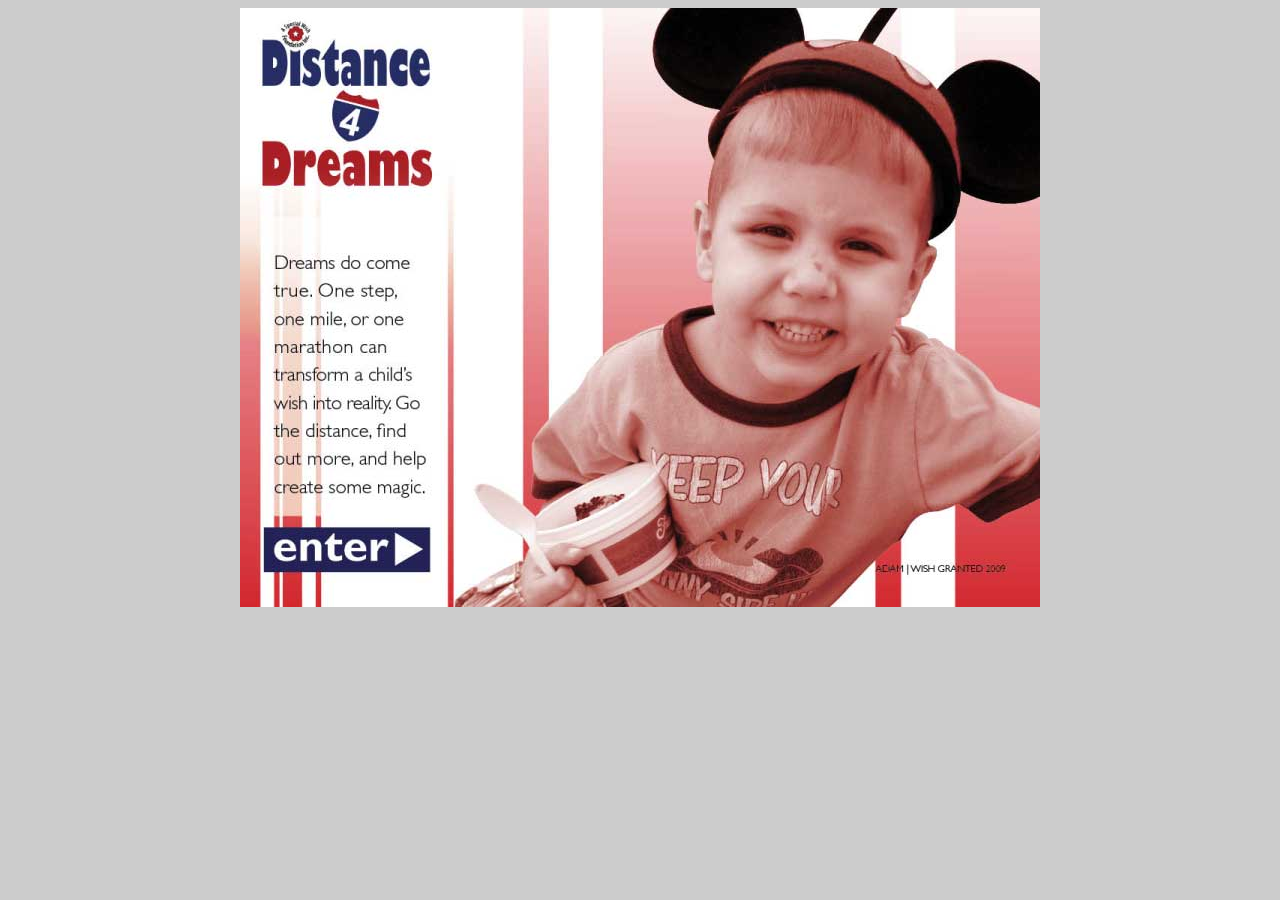
<file: index.html>
<!DOCTYPE html PUBLIC "-//W3C//DTD XHTML 1.0 Strict//EN" "http://www.w3.org/TR/xhtml1/DTD/xhtml1-strict.dtd">
<html xmlns="http://www.w3.org/1999/xhtml">
<head>
	<meta http-equiv="Content-Type" content="text/html; charset=utf-8" />
	<title>Distance 4 Dreams</title>
	<style type="text/css">
		body{text-align:center; background:#CCC; line-height:0;}
		img{border-style:none; float:left}
		div#main{margin:0px auto; width:800px; }
		.rollover{float:left; display:inline-block;}
		.rollover:hover img{visibility:hidden;}
	</style>
</head>

<body>
<div id="main">
	<img src="images/splash/splash01.jpg" />
	<img src="images/splash/splash02.jpg" />
	<img src="images/splash/splash03.jpg" />
	<img src="images/splash/splash04.jpg" />
	<img src="images/splash/splash05.jpg" />
	<img src="images/splash/splash06.jpg" />
	<img src="images/splash/splash07.jpg" />
	<img src="images/splash/splash08.jpg" />
	<img src="images/splash/splash09.jpg" />
	<img src="images/splash/splash10.jpg" />
	<img src="images/splash/splash11.jpg" />
	<img src="images/splash/splash12.jpg" />
	<a href="story/index.html" class="rollover" style="background-image:url(images/splash/button13.jpg);"><img src="images/splash/splash13.jpg" /></a>
	<img src="images/splash/splash14.jpg" />
	<img src="images/splash/splash15.jpg" />
	<img src="images/splash/splash16.jpg" />
</div>

<script type='text/javascript'>
var gaJsHost = ((&quot;https:&quot; == document.location.protocol) ? &quot;https://ssl.&quot; : &quot;http://www.&quot;);
document.write(unescape(&quot;%3Cscript src=&#39;&quot; + gaJsHost + &quot;google-analytics.com/ga.js&#39; type=&#39;text/javascript&#39;%3E%3C/script%3E&quot;));
</script>
<script type='text/javascript'>
try {
var pageTracker = _gat._getTracker(&quot;UA-13102713-1&quot;);
pageTracker._setDomainName(&quot;.distance4dreams.org&quot;);
pageTracker._trackPageview();
} catch(err) {}</script>

</body>
</html>
</file>
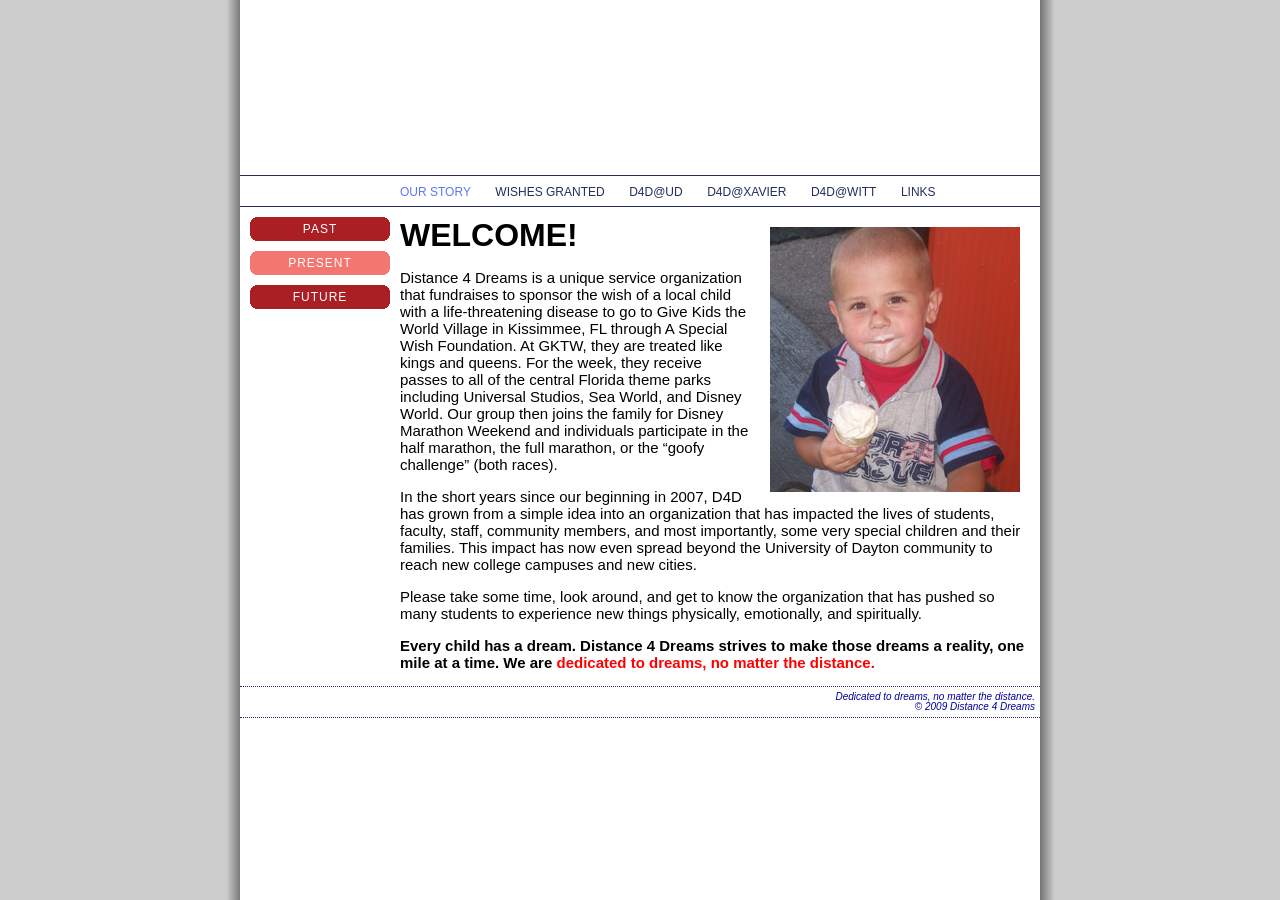
<file: story/index.html>
<!DOCTYPE HTML PUBLIC "-//W3C//DTD HTML 4.01//EN" "http://www.w3.org/TR/html4/strict.dtd">
<html>
<head>
    <meta http-equiv="Content-Type" content="text/html; charset=utf-8">
    <title>Distance 4 Dreams</title>
    <link href="../css/main.css" rel="stylesheet" type="text/css" media="all">
    <link href="../css/niftyCorners.css" rel="stylesheet" type="text/css" media="all">
    <script type="text/javascript" src="../css/niftyLayout.js"></script>
    <script type="text/javascript" src="../css/niftycube.js"></script>
    <script type="text/javascript" src="../css/headercycle.js"></script>
</head>

<body>
<div id="wrapper">
    <div id="header"></div>        
    <div id="top_nav">
         <ul>
            <li class="active"><a href="index.html">Our Story</a></li>
            <li><a href="../wishes/index.html">Wishes Granted</a></li>
            <li><a href="http://ud.distance4dreams.org">D4D@UD</a></li>
            <li><a href="http://xavier.distance4dreams.org">D4D@Xavier</a></li>            <li><a href="http://witt.distance4dreams.org">D4D@Witt</a></li>
            <li><a href="../links.html">Links</a></li>
        </ul>
    </div>
    <div id=side_nav>
        <ul>
            <li><a href="past.html">Past</a></li>
            <li class="active"><a href="index.html">Present</a></li>
            <li><a href="future.html">Future</a></li>
        </ul>
    </div>
	<div id="main">
        <img class="image_rt" src="present.jpg" />
		<h1>Welcome!</h1>
		<p>Distance 4 Dreams is a unique service organization that fundraises to sponsor the wish of a local child with a life-threatening disease to go to Give Kids the World Village in Kissimmee, FL through A Special Wish Foundation. At GKTW, they are treated like kings and queens. For the week, they receive passes to all of the central Florida theme parks including Universal Studios, Sea World, and Disney World. Our group then joins the family for Disney Marathon Weekend and individuals participate in the half marathon, the full marathon, or the “goofy challenge” (both races).</p>
		<p>In the short years since our beginning in 2007, D4D has grown from a simple idea into an organization that has impacted the lives of students, faculty, staff, community members, and most importantly, some very special children and their families. This impact has now even spread beyond the University of Dayton community to reach new college campuses and new cities. </p>
		<p>Please take some time, look around, and get to know the organization that has pushed so many students to experience new things physically, emotionally, and spiritually.</p>
		<p style="font-weight:bold;">Every child has a dream. Distance 4 Dreams strives to make those dreams a reality, one mile at a time. We are <span style="color:#F00;">dedicated to dreams, no matter the distance.</span></p>
	</div>    
    <div id="footer">
        <p>Dedicated to dreams, no matter the distance.</p>
        <p>&copy; 2009 Distance 4 Dreams</p>
    </div>
</div>

<script type='text/javascript'>
var gaJsHost = ((&quot;https:&quot; == document.location.protocol) ? &quot;https://ssl.&quot; : &quot;http://www.&quot;);
document.write(unescape(&quot;%3Cscript src=&#39;&quot; + gaJsHost + &quot;google-analytics.com/ga.js&#39; type=&#39;text/javascript&#39;%3E%3C/script%3E&quot;));
</script>
<script type='text/javascript'>
try {
var pageTracker = _gat._getTracker(&quot;UA-13102713-1&quot;);
pageTracker._setDomainName(&quot;.distance4dreams.org&quot;);
pageTracker._trackPageview();
} catch(err) {}</script>

</body>
</html>
</file>
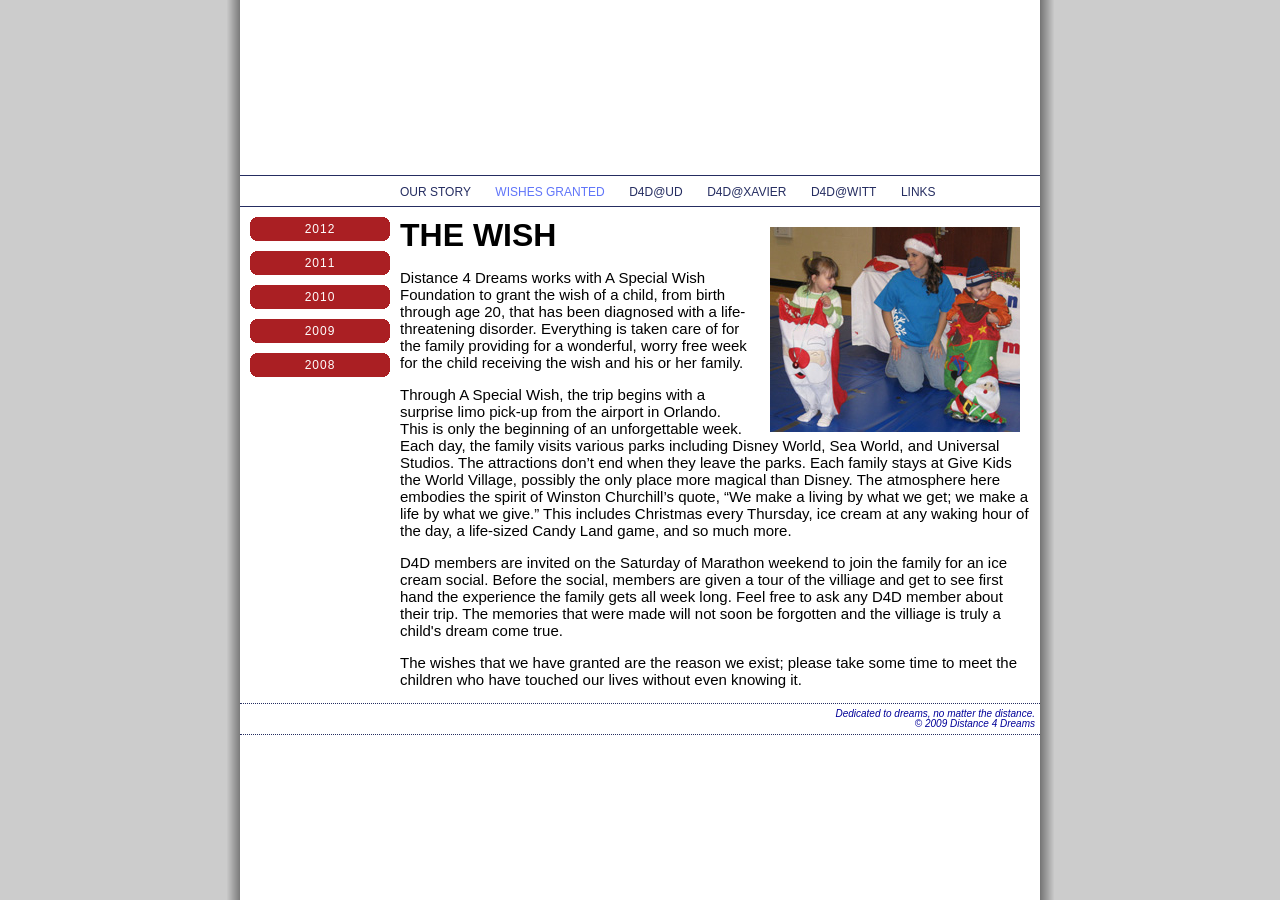
<file: wishes/index.html>
<!DOCTYPE html PUBLIC "-//W3C//DTD XHTML 1.0 Strict//EN" "http://www.w3.org/TR/xhtml1/DTD/xhtml1-strict.dtd">
<html xmlns="http://www.w3.org/1999/xhtml">
<head>
    <meta http-equiv="Content-Type" content="text/html; charset=utf-8" />
    <title>Distance 4 Dreams</title>
      <link href="../css/main.css" rel="stylesheet" type="text/css" media="all" />
    <link href="../css/niftyCorners.css" rel="stylesheet" type="text/css" media="all" />
    <script type="text/javascript" src="../css/niftyLayout.js"></script>
    <script type="text/javascript" src="../css/niftycube.js"></script>
    <script type="text/javascript" src="../css/headercycle.js"></script>
</head>

<body>
<div id="wrapper">
    <div id="header"></div>        
    <div id="top_nav">
         <ul>
           <li><a href="../story/index.html">Our Story</a></li>
          <li class="active"><a href="index.html">Wishes Granted</a></li>
            <li><a href="http://ud.distance4dreams.org">D4D@UD</a></li>
            <li><a href="http://xavier.distance4dreams.org">D4D@Xavier</a></li>            <li><a href="http://witt.distance4dreams.org">D4D@Witt</a></li>
            <li><a href="../links.html">Links</a></li>
        </ul>
</div>
    <div id="side_nav">
        <ul>
            <li><a href="2012.html">2012</a></li>
            <li><a href="2011.html">2011</a></li>
            <li><a href="2010.html">2010</a></li>
            <li><a href="2009.html">2009</a></li>
            <li><a href="2008.html">2008</a></li>
        </ul>
    </div>
    <div id="main">
        <img class="image_rt" src="images/root.jpg" />
		<h1>The Wish</h1>
		<p>Distance 4 Dreams works with A Special Wish Foundation to grant the wish of a child, from birth through age 20, that has been diagnosed with a life-threatening disorder. Everything is taken care of for the family providing for a wonderful, worry free week for the child receiving the  wish and his or her family.</p>
		<p>Through A Special Wish, the trip begins with a surprise limo pick-up from the airport in Orlando. This is only the beginning of an unforgettable week. Each day, the family visits various parks including Disney World, Sea World, and Universal Studios. The attractions don’t end when they leave the parks. Each family stays at Give Kids the World Village, possibly the only place more magical than Disney. The atmosphere here embodies the spirit of Winston Churchill’s quote, “We make a living by what we get; we make a life by what we give.” This includes Christmas every Thursday, ice cream at any waking hour of the day, a life-sized Candy Land game, and so much more.</p>
		<p>D4D members are invited on the Saturday of Marathon weekend to join the family for an ice cream social. Before the social, members are given a tour of the villiage and get to see first hand the experience the family gets all week long. Feel free to ask any D4D member about their trip. The memories that were made will not soon be forgotten and the villiage is truly a child's dream come true.</p>
		<p>The wishes that we have granted are the reason we exist; please take some time to meet the children who have touched our lives without even knowing it.</p>
    </div>
    <div id="footer">
        <p>Dedicated to dreams, no matter the distance.</p>
        <p>&copy; 2009 Distance 4 Dreams</p>
    </div>
</div>

<script type='text/javascript'>
var gaJsHost = ((&quot;https:&quot; == document.location.protocol) ? &quot;https://ssl.&quot; : &quot;http://www.&quot;);
document.write(unescape(&quot;%3Cscript src=&#39;&quot; + gaJsHost + &quot;google-analytics.com/ga.js&#39; type=&#39;text/javascript&#39;%3E%3C/script%3E&quot;));
</script>
<script type='text/javascript'>
try {
var pageTracker = _gat._getTracker(&quot;UA-13102713-1&quot;);
pageTracker._setDomainName(&quot;.distance4dreams.org&quot;);
pageTracker._trackPageview();
} catch(err) {}</script>

</body>
</html>
</file>
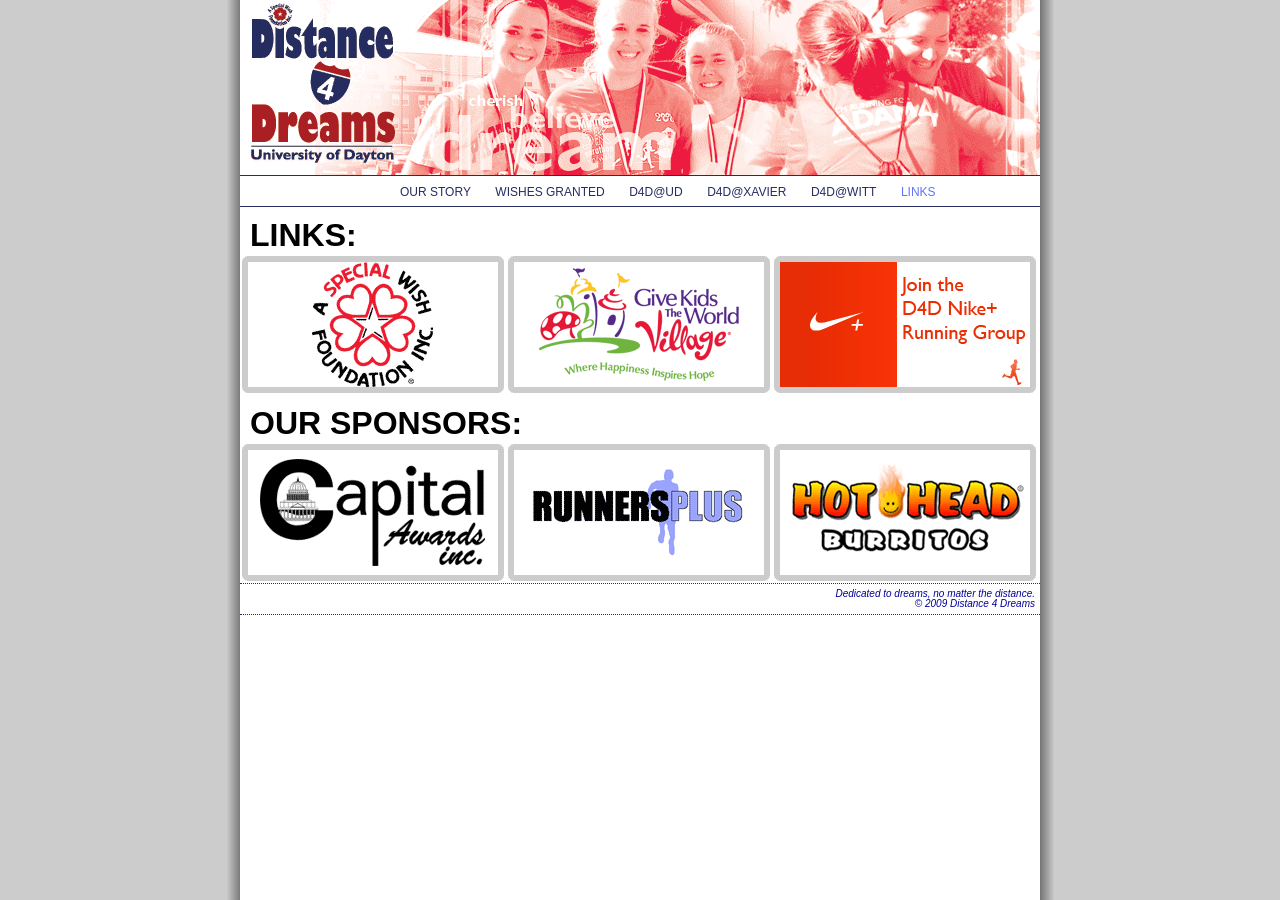
<file: links.html>
<!DOCTYPE html PUBLIC "-//W3C//DTD XHTML 1.0 Strict//EN" "http://www.w3.org/TR/xhtml1/DTD/xhtml1-strict.dtd">
<html xmlns="http://www.w3.org/1999/xhtml">
<head>
    <meta http-equiv="Content-Type" content="text/html; charset=utf-8" />
    <title>Distance 4 Dreams</title>
    <link href="css/main.css" rel="stylesheet" type="text/css" media="all" />
    <link href="css/niftyCorners.css" rel="stylesheet" type="text/css" media="all" />
    <script type="text/javascript" src="css/niftycube.js"></script>
    <script type="text/javascript">
	    function swapPic()
     		{
		    if(document.getElementById)
                 {
                 var thePicture=document.getElementById("header");
                 var picPath="images/header"+rnd(6)+".png";
                 thePicture.style.background="url("+picPath+")";
                 }
		     }
     
		function rnd(n)
	     {
    		 return Math.floor(Math.random() * n) + 1;
	     }
    </script>
	<script type="text/javascript">
		window.onload=function(){
		Nifty("div#links a")
		swapPic()
		};
	</script>
    <style type="text/css">
		div#links h1 { clear:both; padding:10px 0 0 10px;}
		div#links a {
			margin: 2px;
			padding: 6px;
			background: #CCC;
			list-style-type: none;
			float: left;
			line-height:0;
			width:250px; height:137px;
			}
	</style>
</head>

<body>
<div id="wrapper">
    <div id="header"></div>        
    <div id="top_nav">
         <ul>
             <li><a href="story/index.html">Our Story</a></li>
             <li><a href="wishes/index.html">Wishes Granted</a></li>
             <li><a href="http://ud.distance4dreams.org">D4D@UD</a></li>
            <li><a href="http://xavier.distance4dreams.org">D4D@Xavier</a></li>
             <li><a href="http://witt.distance4dreams.org">D4D@Witt</a></li>
             <li class="active"><a href="links.html">Links</a></li>
        </ul>
    </div>
    <div id="links">
		<h1>Links:</h1>
			<a href="http://www.aspecialwish.org"><img src="images/logos/asw.png" alt="A Special Wish" /></a>
			<a href="http://www.gktw.org"><img src="images/logos/gktwVillageLogo.png" alt="Give Kids the World" /></a>
			<a href="http://nikerunning.nike.com/nikeplus/?l=teams,747839212"><img src="images/logos/nike+.png" alt="Nike+" /></a>
		<h1>Our Sponsors:</h1>
			<a href="http://www.capital-awards.com/about_us.html"><img src="images/logos/capitalawards.png" alt="Capital Awards, Inc" /></a>
			<a href="http://www.runnersplus.com"><img src="images/logos/runnersplus.png" alt="Runners Plus" /></a>
			<a href="http://www.hotheadburritos.com"><img src="images/logos/HHB.png" alt="Hot Head Burritos" /></a>
    </div>
    <div id="footer">
        <p>Dedicated to dreams, no matter the distance.</p>
        <p>&copy; 2009 Distance 4 Dreams</p>
    </div>
</div>

<script type='text/javascript'>
var gaJsHost = ((&quot;https:&quot; == document.location.protocol) ? &quot;https://ssl.&quot; : &quot;http://www.&quot;);
document.write(unescape(&quot;%3Cscript src=&#39;&quot; + gaJsHost + &quot;google-analytics.com/ga.js&#39; type=&#39;text/javascript&#39;%3E%3C/script%3E&quot;));
</script>
<script type='text/javascript'>
try {
var pageTracker = _gat._getTracker(&quot;UA-13102713-1&quot;);
pageTracker._setDomainName(&quot;.distance4dreams.org&quot;);
pageTracker._trackPageview();
} catch(err) {}</script>

</body>
</html>
</file>
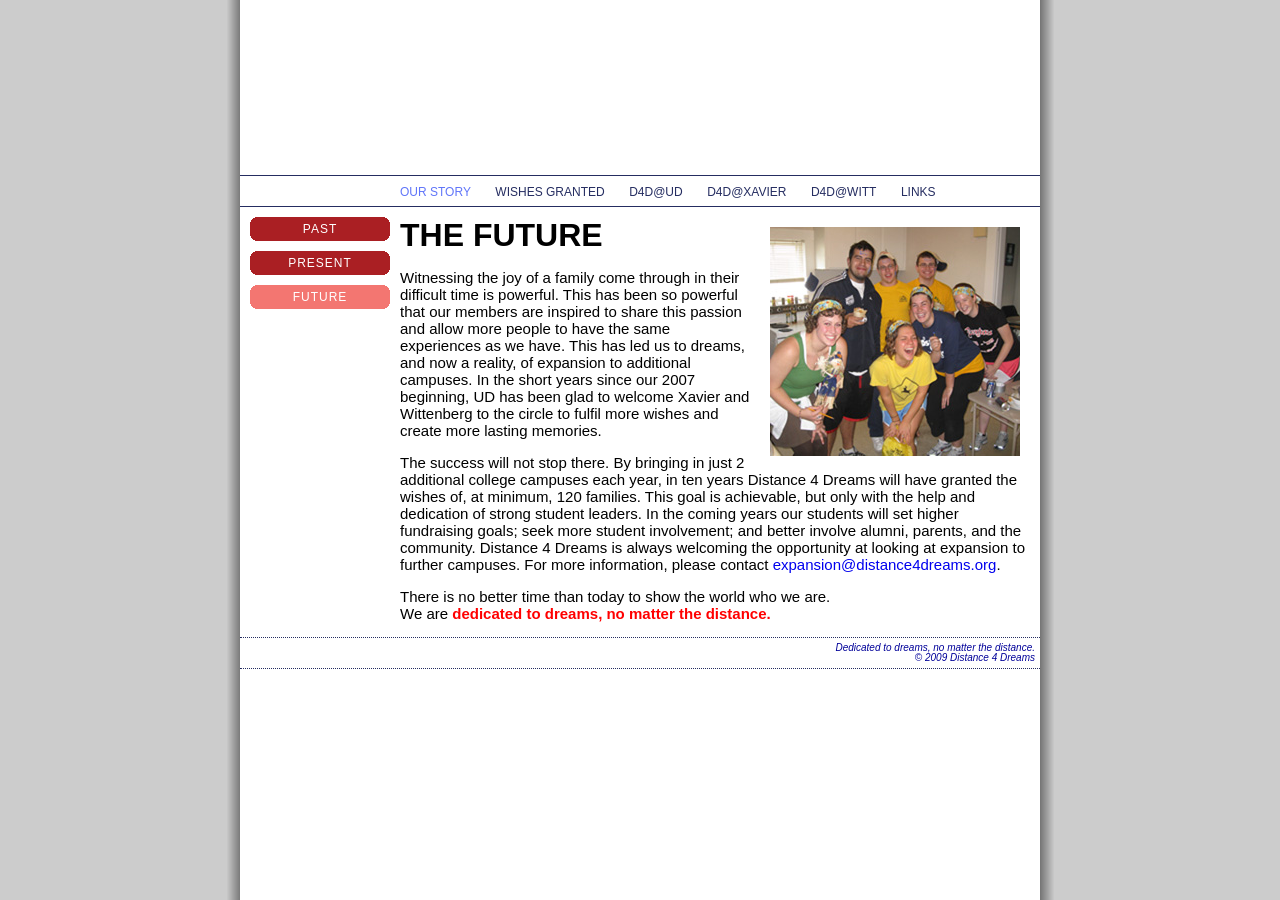
<file: story/future.html>
<!DOCTYPE HTML PUBLIC "-//W3C//DTD HTML 4.01//EN" "http://www.w3.org/TR/html4/strict.dtd">
<html>
<head>
    <meta http-equiv="Content-Type" content="text/html; charset=utf-8">
    <title>Distance 4 Dreams</title>
    <link href="../css/main.css" rel="stylesheet" type="text/css" media="all">
    <link href="../css/niftyCorners.css" rel="stylesheet" type="text/css" media="all">
    <script type="text/javascript" src="../css/niftyLayout.js"></script>
    <script type="text/javascript" src="../css/niftycube.js"></script>
    <script type="text/javascript" src="../css/headercycle.js"></script>

</head>

<body>
<div id="wrapper">
    <div id="header"></div>        
    <div id="top_nav">
         <ul>
            <li class="active"><a href="index.html">Our Story</a></li>
            <li><a href="../wishes/index.html">Wishes Granted</a></li>
            <li><a href="http://ud.distance4dreams.org">D4D@UD</a></li>
            <li><a href="http://xavier.distance4dreams.org">D4D@Xavier</a></li>            <li><a href="http://witt.distance4dreams.org">D4D@Witt</a></li>
            <li><a href="../links.html">Links</a></li>
        </ul>
    </div>
    <div id=side_nav>
        <ul>
            <li><a href="past.html">Past</a></li>
            <li><a href="index.html">Present</a></li>
            <li class="active"><a href="future.html">Future</a></li>
        </ul>
    </div>
    <div id="main">
		<img class="image_rt" src="future.jpg" />
		<h1>The Future</h1>
		<p>Witnessing the joy of a family come through in their difficult time is powerful. This has been so powerful that our members are inspired to share this passion and allow more people to have the same experiences as we have. This has led us to dreams, and now a reality, of expansion to additional campuses. In the short years since our 2007 beginning, UD has been glad to welcome Xavier and Wittenberg to the circle to fulfil more wishes and create more lasting memories.</p>
		<p>The success will not stop there. By bringing in just 2 additional college campuses each year, in ten years Distance 4 Dreams will have granted the wishes of, at minimum, 120 families. This goal is achievable, but only with the help and dedication of strong student leaders. In the coming years our students will set higher fundraising goals; seek more student involvement; and better involve alumni, parents, and the community. Distance 4 Dreams is always welcoming the opportunity at looking at expansion to further campuses. For more information, please contact <a href="mailto:expansion@distance4dreams.org?subject=Interested%20New%20Campus%20for%20D4D">expansion@distance4dreams.org</a>.</p>
		<p>There is no better time than today to show the world who we are.<br /> We are <span style="color:#F00; font-weight:bold;">dedicated to dreams, no matter the distance.</span></p>
    </div>    
    <div id="footer">
        <p>Dedicated to dreams, no matter the distance.</p>
        <p>&copy; 2009 Distance 4 Dreams</p>
    </div>
</div>

<script type='text/javascript'>
var gaJsHost = ((&quot;https:&quot; == document.location.protocol) ? &quot;https://ssl.&quot; : &quot;http://www.&quot;);
document.write(unescape(&quot;%3Cscript src=&#39;&quot; + gaJsHost + &quot;google-analytics.com/ga.js&#39; type=&#39;text/javascript&#39;%3E%3C/script%3E&quot;));
</script>
<script type='text/javascript'>
try {
var pageTracker = _gat._getTracker(&quot;UA-13102713-1&quot;);
pageTracker._setDomainName(&quot;.distance4dreams.org&quot;);
pageTracker._trackPageview();
} catch(err) {}</script>

</body>
</html>
</file>
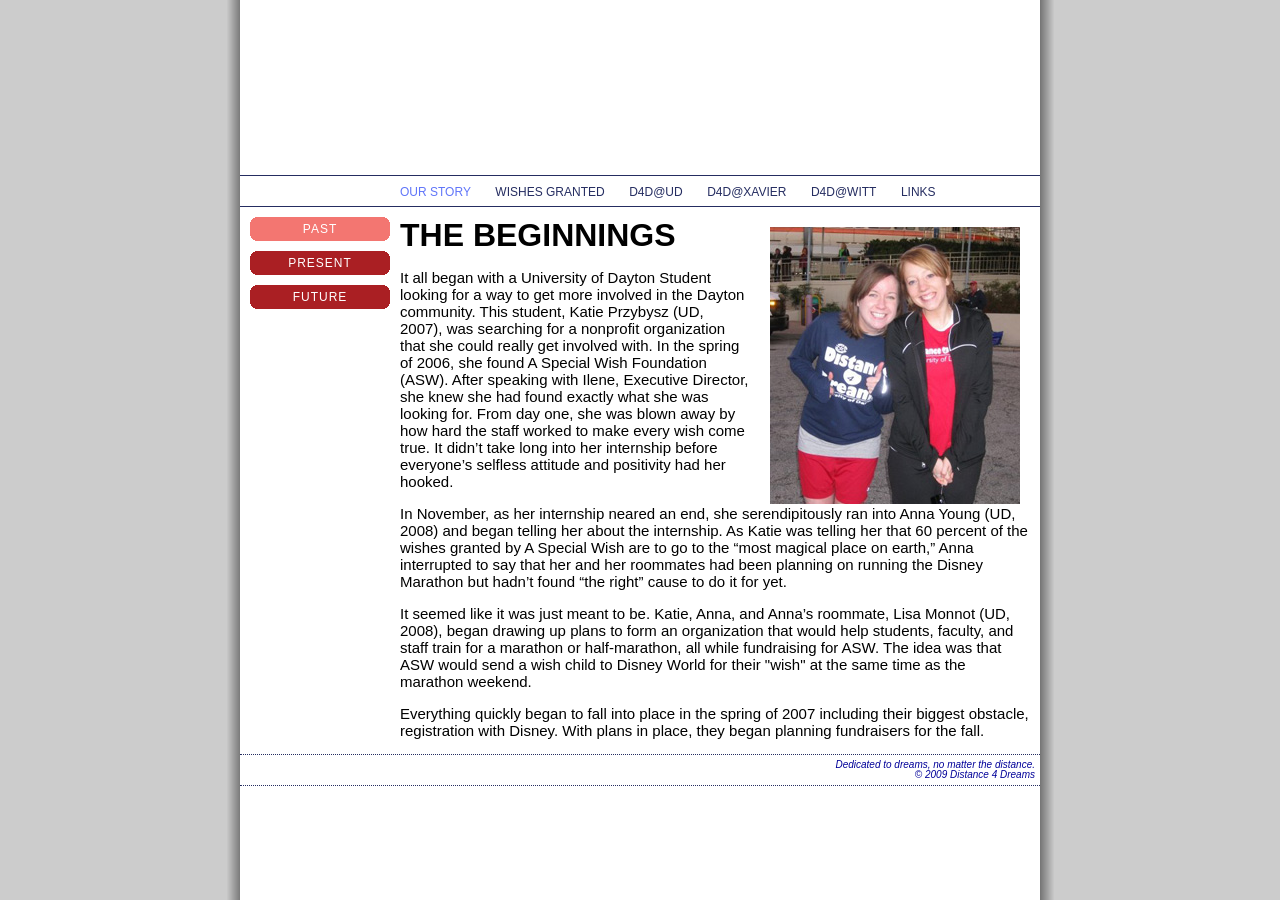
<file: story/past.html>
<!DOCTYPE html PUBLIC "-//W3C//DTD XHTML 1.0 Strict//EN" "http://www.w3.org/TR/xhtml1/DTD/xhtml1-strict.dtd">
<html xmlns="http://www.w3.org/1999/xhtml">
<head>
    <meta http-equiv="Content-Type" content="text/html; charset=utf-8" />
    <title>Distance 4 Dreams</title>
    <link href="../css/main.css" rel="stylesheet" type="text/css" media="all" />
    <link href="../css/niftyCorners.css" rel="stylesheet" type="text/css" media="all" />
    <script type="text/javascript" src="../css/niftyLayout.js"></script>
    <script type="text/javascript" src="../css/niftycube.js"></script>
    <script type="text/javascript" src="../css/headercycle.js"></script>
</head>

<body>
<div id="wrapper">
    <div id="header"></div>        
    <div id="top_nav">
         <ul>
            <li class="active"><a href="index.html">Our Story</a></li>
            <li><a href="../wishes/index.html">Wishes Granted</a></li>
            <li><a href="http://ud.distance4dreams.org">D4D@UD</a></li>
            <li><a href="http://xavier.distance4dreams.org">D4D@Xavier</a></li>            <li><a href="http://witt.distance4dreams.org">D4D@Witt</a></li>
            <li><a href="../links.html">Links</a></li>
        </ul>
    </div>
    <div id="side_nav">
        <ul>
            <li class="active"><a href="past.html">Past</a></li>
            <li><a href="index.html">Present</a></li>
            <li><a href="future.html">Future</a></li>
        </ul>
    </div>
    <div id="main">
		<img class="image_rt" src="past.jpg" />
		<h1>The Beginnings</h1>
		<p>It all began with a University of Dayton Student looking for a way to get more involved in the Dayton community. This student, Katie Przybysz (UD, 2007), was searching for a nonprofit organization that she could really get involved with. In the spring of 2006, she found A Special Wish Foundation (ASW). After speaking with Ilene, Executive Director, she knew she had found exactly what she was looking for. From day one, she was blown away by how hard the staff worked to make every wish come true. It didn’t take long into her internship before everyone’s selfless attitude and positivity had her hooked.</p>
		<p>In November, as her internship neared an end, she serendipitously ran into Anna Young (UD, 2008) and began telling her about the internship. As Katie was telling her that 60 percent of the wishes granted by A Special Wish are to go to the “most magical place on earth,” Anna interrupted to say that her and her roommates had been planning on running the Disney Marathon but hadn’t found “the right” cause to do it for yet.</p>
		<p>It seemed like it was just meant to be. Katie, Anna, and Anna’s roommate, Lisa Monnot (UD, 2008), began drawing up plans to form an organization that would help students, faculty, and staff train for a marathon or half-marathon, all while fundraising for ASW. The idea was that ASW would send a wish child to Disney World for their &quot;wish&quot; at the same time as the marathon weekend.</p>
		<p>Everything quickly began to fall into place in the spring of 2007 including their biggest obstacle, registration with Disney. With plans in place, they began planning fundraisers for the fall.</p>

    </div>    
    <div id="footer">
        <p>Dedicated to dreams, no matter the distance.</p>
        <p>&copy; 2009 Distance 4 Dreams</p>
    </div>
</div>

<script type='text/javascript'>
var gaJsHost = ((&quot;https:&quot; == document.location.protocol) ? &quot;https://ssl.&quot; : &quot;http://www.&quot;);
document.write(unescape(&quot;%3Cscript src=&#39;&quot; + gaJsHost + &quot;google-analytics.com/ga.js&#39; type=&#39;text/javascript&#39;%3E%3C/script%3E&quot;));
</script>
<script type='text/javascript'>
try {
var pageTracker = _gat._getTracker(&quot;UA-13102713-1&quot;);
pageTracker._setDomainName(&quot;.distance4dreams.org&quot;);
pageTracker._trackPageview();
} catch(err) {}</script>

</body>
</html>
</file>
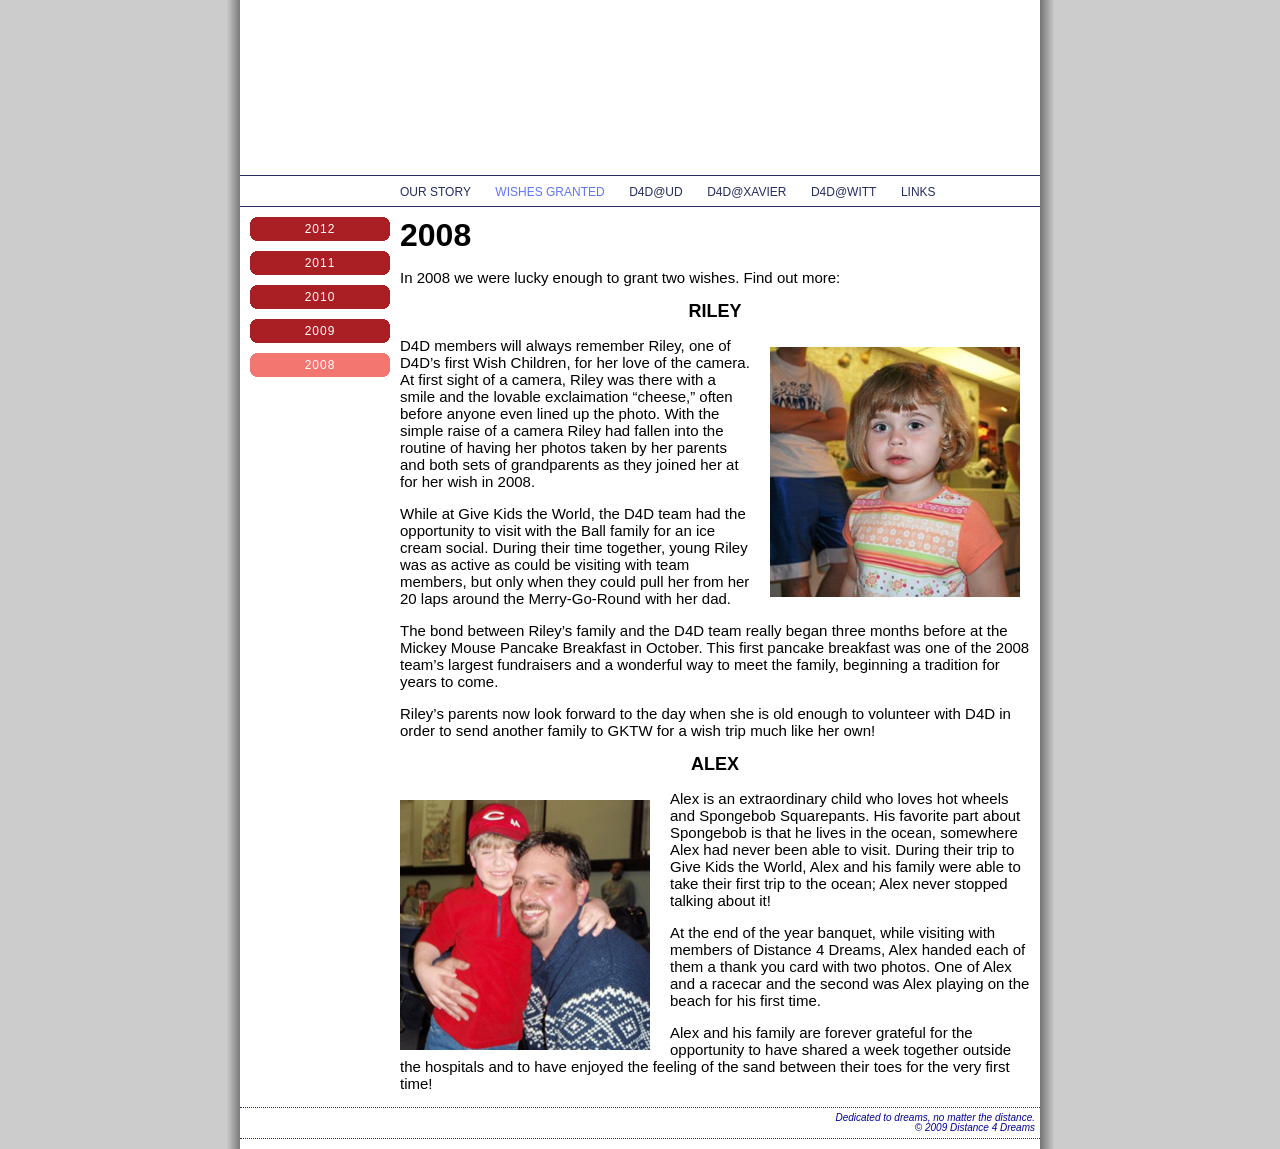
<file: wishes/2008.html>
<!DOCTYPE html PUBLIC "-//W3C//DTD XHTML 1.0 Strict//EN" "http://www.w3.org/TR/xhtml1/DTD/xhtml1-strict.dtd">
<html xmlns="http://www.w3.org/1999/xhtml">
<head>
    <meta http-equiv="Content-Type" content="text/html; charset=utf-8" />
    <title>Distance 4 Dreams</title>
    <link href="../css/main.css" rel="stylesheet" type="text/css" media="all" />
    <link href="../css/niftyCorners.css" rel="stylesheet" type="text/css" media="all" />
    <script type="text/javascript" src="../css/niftyLayout.js"></script>
    <script type="text/javascript" src="../css/niftycube.js"></script>
    <script type="text/javascript" src="../css/headercycle.js"></script>
</head>

<body>
<div id="wrapper">
    <div id="header"></div>        
    <div id="top_nav">
        <ul>
            <li><a href="../story/index.html">Our Story</a></li>
            <li class="active"><a href="index.html">Wishes Granted</a></li>
            <li><a href="http://ud.distance4dreams.org">D4D@UD</a></li>
            <li><a href="http://xavier.distance4dreams.org">D4D@Xavier</a></li>            <li><a href="http://witt.distance4dreams.org">D4D@Witt</a></li>
            <li><a href="../links.html">Links</a></li>
        </ul>
    </div>
    <div id="side_nav">
        <ul>
            <li><a href="2012.html">2012</a></li>
            <li><a href="2011.html">2011</a></li>
            <li><a href="2010.html">2010</a></li>
            <li><a href="2009.html">2009</a></li>
            <li class="active"><a href="2008.html">2008</a></li>
        </ul>
    </div>
    <div id="main">
        <h1>2008</h1>
        <p>In 2008 we were lucky enough to grant two wishes. Find out more:</p>
        <ul>
        <li>
            <h2>Riley</h2>
            <img class="image_rt" src="images/wish2008b.jpg" />
            <p>D4D members will always remember Riley, one of D4D’s first Wish Children, for her love of the camera. At first sight of a camera, Riley was there with a smile and the lovable exclaimation “cheese,” often before anyone even lined up the photo. With the simple raise of a camera Riley had fallen into the routine of having her photos taken by her parents and both sets of grandparents as they joined her at for her wish in 2008.</p>
			<p>While at Give Kids the World, the D4D team had the opportunity to visit with the Ball family for an ice cream social. During their time together, young Riley was as active as could be visiting with team members, but only when they could pull her from her 20 laps around the Merry-Go-Round with her dad.</p>
			<p>The bond between Riley’s family and the D4D team really began three months before at the Mickey Mouse Pancake Breakfast in October. This first pancake breakfast was one of the 2008 team’s largest fundraisers and a wonderful way to meet the family, beginning a tradition for years to come.</p>
			<p>Riley’s parents now look forward to the day when she is old enough to volunteer with D4D in order to send another family to GKTW for a wish trip much like her own!</p>
        </li>
        <li>
            <h2>Alex</h2>
            <img class="image_lt" src="images/wish2008a.jpg" />
            <p>Alex is an extraordinary child who loves hot wheels and Spongebob Squarepants. His favorite part about Spongebob is that he lives in the ocean, somewhere Alex had never been able to visit. During their trip to Give Kids the World, Alex and his family were able to take their first trip to the ocean; Alex never stopped talking about it!</p>
			<p>At the end of the year banquet, while visiting with members of Distance 4 Dreams, Alex handed each of them a thank you card with two photos. One of Alex and a racecar and the second was Alex playing on the beach for his first time.</p>
			<p>Alex and his family are forever grateful for the opportunity to have shared a week together outside the hospitals and to have enjoyed the feeling of the sand between their toes for the very first time!</p>
        </li>
        </ul>
    </div>
    <div id="footer">
        <p>Dedicated to dreams, no matter the distance.</p>
        <p>&copy; 2009 Distance 4 Dreams</p>
    </div>
</div>

<script type='text/javascript'>
var gaJsHost = ((&quot;https:&quot; == document.location.protocol) ? &quot;https://ssl.&quot; : &quot;http://www.&quot;);
document.write(unescape(&quot;%3Cscript src=&#39;&quot; + gaJsHost + &quot;google-analytics.com/ga.js&#39; type=&#39;text/javascript&#39;%3E%3C/script%3E&quot;));
</script>
<script type='text/javascript'>
try {
var pageTracker = _gat._getTracker(&quot;UA-13102713-1&quot;);
pageTracker._setDomainName(&quot;.distance4dreams.org&quot;);
pageTracker._trackPageview();
} catch(err) {}</script>

</body>
</html>
</file>
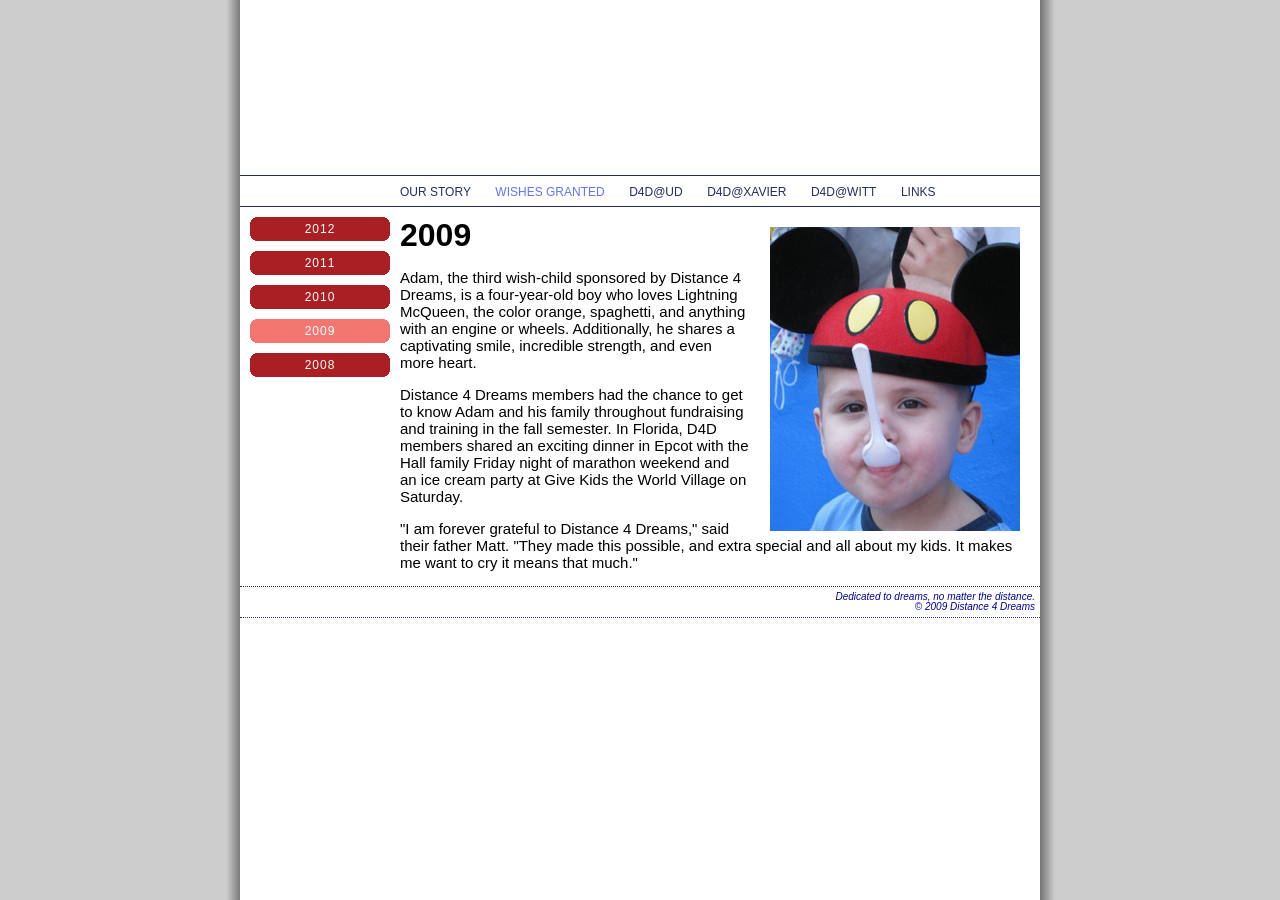
<file: wishes/2009.html>
<!DOCTYPE html PUBLIC "-//W3C//DTD XHTML 1.0 Strict//EN" "http://www.w3.org/TR/xhtml1/DTD/xhtml1-strict.dtd">
<html xmlns="http://www.w3.org/1999/xhtml">
<head>
    <meta http-equiv="Content-Type" content="text/html; charset=utf-8" />
    <title>Distance 4 Dreams</title>
      <link href="../css/main.css" rel="stylesheet" type="text/css" media="all" />
    <link href="../css/niftyCorners.css" rel="stylesheet" type="text/css" media="all" />
    <script type="text/javascript" src="../css/niftyLayout.js"></script>
    <script type="text/javascript" src="../css/niftycube.js"></script>
    <script type="text/javascript" src="../css/headercycle.js"></script>
</head>

<body>
<div id="wrapper">
    <div id="header"></div>        
    <div id="top_nav">
         <ul>
             <li><a href="../story/index.html">Our Story</a></li>
             <li class="active"><a href="index.html">Wishes Granted</a></li>
             <li><a href="http://ud.distance4dreams.org">D4D@UD</a></li>
            <li><a href="http://xavier.distance4dreams.org">D4D@Xavier</a></li>            <li><a href="http://witt.distance4dreams.org">D4D@Witt</a></li>
             <li><a href="../links.html">Links</a></li>
        </ul>
       </div>
    <div id="side_nav">
        <ul>
             <li><a href="2012.html">2012</a></li>
             <li><a href="2011.html">2011</a></li>
             <li><a href="2010.html">2010</a></li>
             <li class="active"><a href="2009.html">2009</a></li>
             <li><a href="2008.html">2008</a></li>
        </ul>
    </div>
    <div id="main">
		<img class="image_rt" src="images/wish2009.jpg" />
        <h1>2009</h1>
        <p>Adam, the third wish-child sponsored by Distance 4 Dreams, is a four-year-old boy who loves Lightning McQueen, the color orange, spaghetti, and anything with an engine or wheels.  Additionally, he shares a captivating smile, incredible strength, and even more heart.</p>
		<p>Distance 4 Dreams members had the chance to get to know Adam and his family throughout fundraising and training in the fall semester.  In Florida, D4D members shared an exciting dinner in Epcot with the Hall family Friday night of marathon weekend and an ice cream party at Give Kids the World Village on Saturday. </p>
<p>&quot;I am forever grateful to Distance 4 Dreams,&quot; said their father Matt. &quot;They made this possible, and extra special and all about my kids. It makes me want to cry it means that much.&quot;</p>
    </div>
    <div id="footer">
        <p>Dedicated to dreams, no matter the distance.</p>
        <p>&copy; 2009 Distance 4 Dreams</p>
    </div>
</div>

<script type='text/javascript'>
var gaJsHost = ((&quot;https:&quot; == document.location.protocol) ? &quot;https://ssl.&quot; : &quot;http://www.&quot;);
document.write(unescape(&quot;%3Cscript src=&#39;&quot; + gaJsHost + &quot;google-analytics.com/ga.js&#39; type=&#39;text/javascript&#39;%3E%3C/script%3E&quot;));
</script>
<script type='text/javascript'>
try {
var pageTracker = _gat._getTracker(&quot;UA-13102713-1&quot;);
pageTracker._setDomainName(&quot;.distance4dreams.org&quot;);
pageTracker._trackPageview();
} catch(err) {}</script>

</body>
</html>
</file>
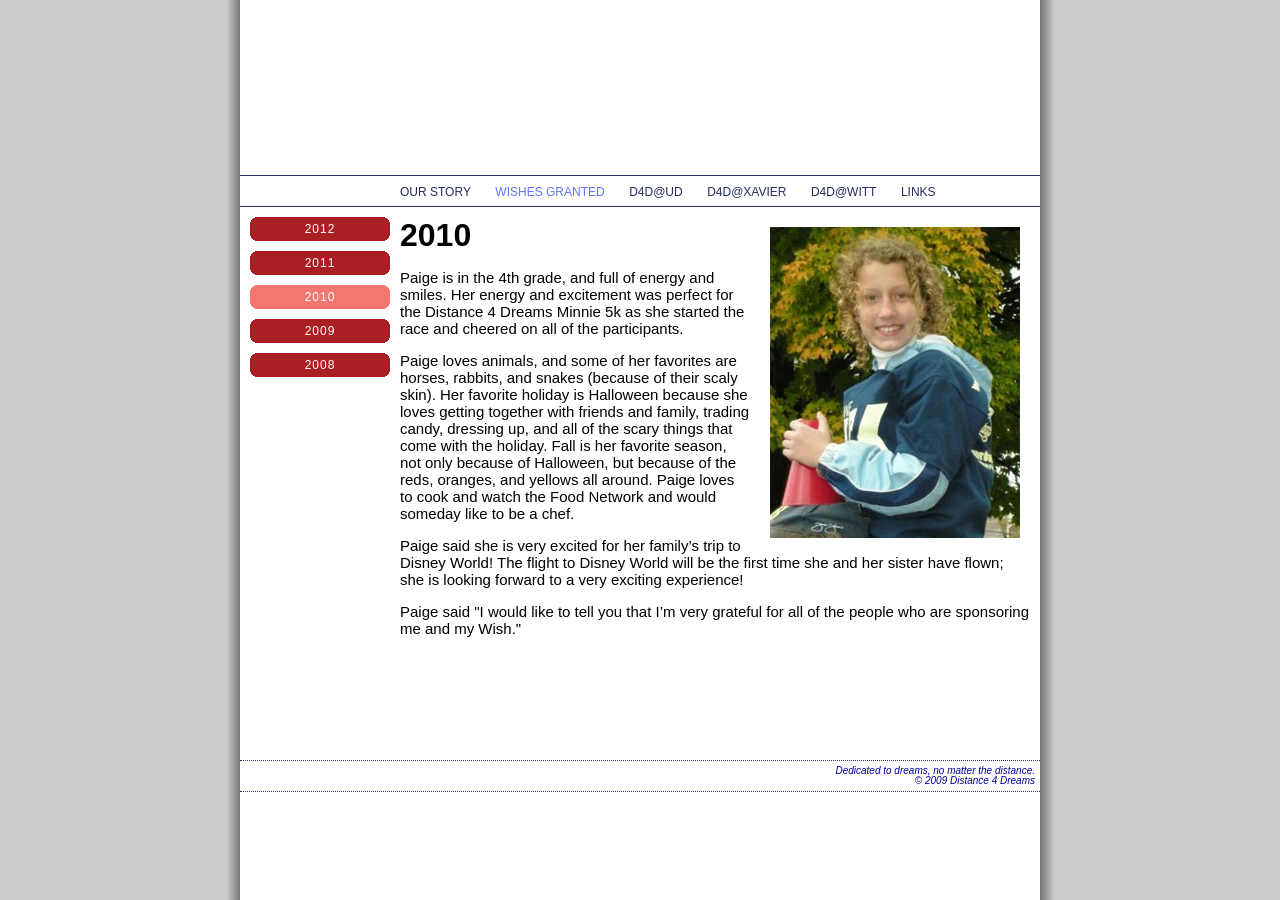
<file: wishes/2010.html>
<!DOCTYPE html PUBLIC "-//W3C//DTD XHTML 1.0 Strict//EN" "http://www.w3.org/TR/xhtml1/DTD/xhtml1-strict.dtd">
<html xmlns="http://www.w3.org/1999/xhtml">
<head>
    <meta http-equiv="Content-Type" content="text/html; charset=utf-8" />
    <title>Distance 4 Dreams</title>
      <link href="../css/main.css" rel="stylesheet" type="text/css" media="all" />
    <link href="../css/niftyCorners.css" rel="stylesheet" type="text/css" media="all" />
    <script type="text/javascript" src="../css/niftyLayout.js"></script>
    <script type="text/javascript" src="../css/niftycube.js"></script>
    <script type="text/javascript" src="../css/headercycle.js"></script>
</head>

<body>
<div id="wrapper">
    <div id="header"></div>        
    <div id="top_nav">
         <ul>
            <li><a href="../story/index.html">Our Story</a></li>
            <li class="active"><a href="index.html">Wishes Granted</a></li>
            <li><a href="http://ud.distance4dreams.org">D4D@UD</a></li>
            <li><a href="http://xavier.distance4dreams.org">D4D@Xavier</a></li>            <li><a href="http://witt.distance4dreams.org">D4D@Witt</a></li>
            <li><a href="../links.html">Links</a></li>
        </ul>
       </div>
    <div id="side_nav">
        <ul>
            <li><a href="2012.html">2012</a></li>
            <li><a href="2011.html">2011</a></li>
            <li class="active"><a href="2010.html">2010</a></li>
            <li><a href="2009.html">2009</a></li>
            <li><a href="2008.html">2008</a></li>
        </ul>
    </div>
    <div id="main">
        <img class="image_rt" src="images/wish2010.jpg" />
	  <h1>2010</h1>
        <p>Paige is in the 4th grade, and full of energy and smiles.  Her energy and excitement was perfect for the Distance 4 Dreams Minnie 5k as she started the race and cheered on all of the participants.</p>
        <p>Paige loves animals, and some of her favorites are horses, rabbits, and snakes (because of their scaly skin). Her favorite holiday is Halloween because she loves getting together with friends and family, trading candy, dressing up, and all of the scary things that come with the holiday. Fall is her favorite season, not only because of Halloween, but because of the reds, oranges, and yellows all around.  Paige loves to cook and watch the Food Network and would someday like to be a chef.</p>
        <p>Paige said she is very excited for her family’s trip to Disney World! The flight to Disney World will be the first time she and her sister have flown; she is looking forward to a very exciting experience!</p>
        <p>Paige said "I would like to tell you that I’m very grateful for all of the people who are sponsoring me and my Wish." </p>
        <br /><br /><br /><br /><br /><br />

    </div>
    <div id="footer">
        <p>Dedicated to dreams, no matter the distance.</p>
        <p>&copy; 2009 Distance 4 Dreams</p>
    </div>
</div>

<script type='text/javascript'>
var gaJsHost = ((&quot;https:&quot; == document.location.protocol) ? &quot;https://ssl.&quot; : &quot;http://www.&quot;);
document.write(unescape(&quot;%3Cscript src=&#39;&quot; + gaJsHost + &quot;google-analytics.com/ga.js&#39; type=&#39;text/javascript&#39;%3E%3C/script%3E&quot;));
</script>
<script type='text/javascript'>
try {
var pageTracker = _gat._getTracker(&quot;UA-13102713-1&quot;);
pageTracker._setDomainName(&quot;.distance4dreams.org&quot;);
pageTracker._trackPageview();
} catch(err) {}</script>

</body>
</html>
</file>
<file: css/main.css>
@charset "utf-8";
/* CSS Document */

body {
	font-family: GillSans, "Gill Sans MT", Arial, sans-serif;
	text-align: center;
	margin: 0px; padding: 0px;
	background: #CCC;
	background-image: url(../images/pageback.png);
	background-position: 50%;
	background-repeat: repeat-y;
	}
	
h1 {
	font-weight:bolder;
	font-stretch:condensed;
	text-transform: uppercase;
	text-align: left;
	margin: 0;
	padding: 0;
}
h2 {}

p {
	font-size: 15px;
	text-align: left;
	text-transform: none;
	} 
	
img{border-style:none;}
ul{	padding: 0px; margin: 0px;}

li{
	text-decoration: none;
	list-style-type: none;
	text-align: center;
	padding: 0px;
	margin: 0px;
	font-size: 12px;
	text-transform: uppercase;
	clear:both;
}

#wrapper {
	width: 800px;
	margin: 0 auto;
	background: #FFF;
	}

#header { width: 800px; background-image: url(../images/header1.png); height: 175px; }

#top_nav {
	text-align:left;
	width: 640px;
	padding: 6px 0 6px 160px;
	border-top: solid #252D61 1px;
	border-bottom: solid #252D61 1px;
}

#top_nav li {
	padding-right: 20px;
	display: inline;
	}

#top_nav a {
	color: #252d61;
	text-decoration: none;
}

#top_nav a:hover, #top_nav li.active a { color:#6075F9; }
ul.top_nav li.active a{color:#6075f9;}

#side_nav {
	clear: left;
	width: 160px;
	float: left;
	text-align: left;
	font-size: 12px;
	padding: 0px;
	margin: 0px;
}
#side_nav li{
	margin: 10px;
	letter-spacing: 1px;
	background-color: #AA1F23;
	padding: 5px;
	width: 130px;
}
#side_nav a {
	color: #FFF;
	text-decoration: none;
}

#side_nav li:hover, #side_nav li.active { background: #F37671; }

div#main {
	float: right;
	width: 630px;
	padding: 10px 10px 0 0;
}
#main a{text-decoration:none;}
#main a:hover{text-decoration:underline;}

.image_rt{ float: right; padding: 10px 10px 0px 20px; }
.image_lt{ float: left; padding: 10px 20px 0px 0px; }
.downloadlink{ text-align:center; text-transform:lowercase; font-size:14px;}

#footer { clear: both; border-top: 1px #252D61 dotted; border-bottom: 1px #252D61 dotted; padding-right: 5px; margin-bottom: 10px; }
#footer p{ text-align: right; font-style: italic; font-size: 10px; color: #009; line-height: 0px; }
</file>
<file: css/niftyCorners.css>
/*Nifty Corners Cube CSS by Alessandro Fulciniti
The following classes are added dinamically by javascript,
and their use should be avoided in the markup */

b.niftycorners,b.niftyfill{display:block}
b.niftycorners *{display:block;height: 1px;line-height:1px;font-size: 1px;
    overflow:hidden;border-style:solid;border-width: 0 1px}
/*normal*/
b.r1{margin: 0 3px;border-width: 0 2px}
b.r2{margin: 0 2px}
b.r3{margin: 0 1px}
b.r4{height: 2px}
b.rb1{margin: 0 8px;border-width:0 2px}
b.rb2{margin: 0 6px;border-width:0 2px}
b.rb3{margin: 0 5px}
b.rb4{margin: 0 4px}
b.rb5{margin: 0 3px}
b.rb6{margin: 0 2px}
b.rb7{margin: 0 1px;height:2px}
b.rb8{margin: 0;height:2px}
b.rs1{margin: 0 1px}
/*transparent inside*/
b.t1{border-width: 0 5px}
b.t2{border-width: 0 3px}
b.t3{border-width: 0 2px}
b.t4{height: 2px}
b.tb1{border-width: 0 10px}
b.tb2{border-width: 0 8px}
b.tb3{border-width: 0 6px}
b.tb4{border-width: 0 5px}
b.tb5{border-width: 0 4px}
b.tb6{border-width: 0 3px}
b.tb7{border-width: 0 2px;height:2px}
b.tb8{border-width: 0 1px;height:2px}
b.ts1{border-width: 0 2px}
</file>
